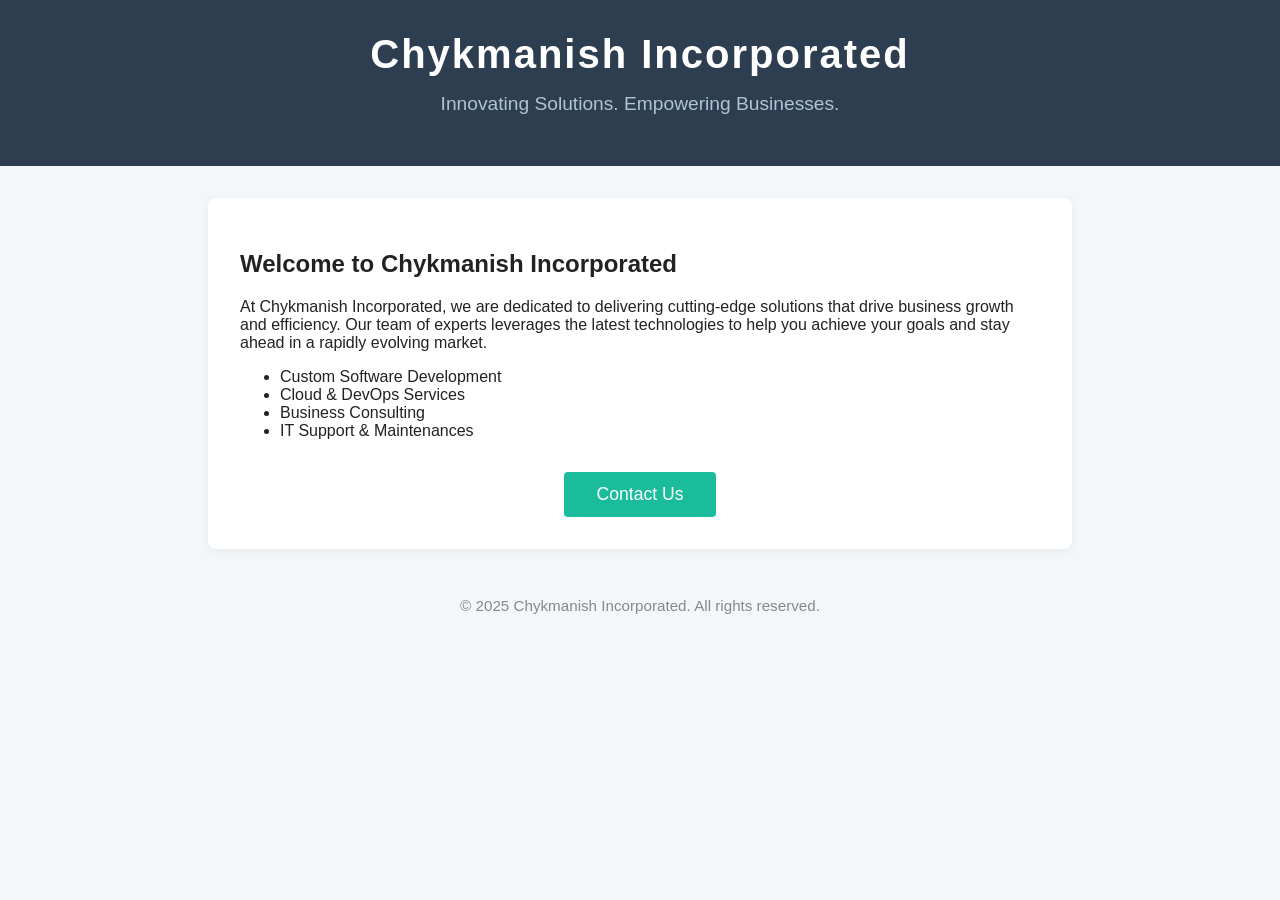
<file: html/index.html>
<!DOCTYPE html>
<html lang="en">
<head>
    <meta charset="UTF-8">
    <meta name="viewport" content="width=device-width, initial-scale=1.0">
    <title>Chykmanish Incorporated</title>
    <style>
        body {
            margin: 0;
            font-family: 'Segoe UI', Arial, sans-serif;
            background: #f4f7fa;
            color: #222;
        }
        header {
            background: #2d3e50;
            color: #fff;
            padding: 2rem 0;
            text-align: center;
        }
        header h1 {
            margin: 0;
            font-size: 2.5rem;
            letter-spacing: 2px;
        }
        header p {
            margin-top: 1rem;
            font-size: 1.2rem;
            color: #b0c4d6;
        }
        main {
            max-width: 800px;
            margin: 2rem auto;
            background: #fff;
            border-radius: 8px;
            box-shadow: 0 2px 8px rgba(44, 62, 80, 0.08);
            padding: 2rem;
        }
        .cta {
            display: block;
            width: fit-content;
            margin: 2rem auto 0 auto;
            padding: 0.75rem 2rem;
            background: #1abc9c;
            color: #fff;
            border: none;
            border-radius: 4px;
            font-size: 1.1rem;
            text-decoration: none;
            transition: background 0.2s;
        }
        .cta:hover {
            background: #159c85;
        }
        footer {
            text-align: center;
            padding: 1rem 0;
            color: #888;
            font-size: 0.95rem;
        }
    </style>
</head>
<body>
    <header>
        <h1>Chykmanish Incorporated</h1>
        <p>Innovating Solutions. Empowering Businesses.</p>
    </header>
    <main>
        <h2>Welcome to Chykmanish Incorporated</h2>
        <p>
            At Chykmanish Incorporated, we are dedicated to delivering cutting-edge solutions that drive business growth and efficiency. Our team of experts leverages the latest technologies to help you achieve your goals and stay ahead in a rapidly evolving market.
        </p>
        <ul>
            <li>Custom Software Development</li>
            <li>Cloud & DevOps Services</li>
            <li>Business Consulting</li>
            <li>IT Support & Maintenances</li>
        </ul>
        <a href="#contact" class="cta">Contact Us</a>
    </main>
    <footer>
        &copy; 2025 Chykmanish Incorporated. All rights reserved.
    </footer>
</body>
</html>
</file>
